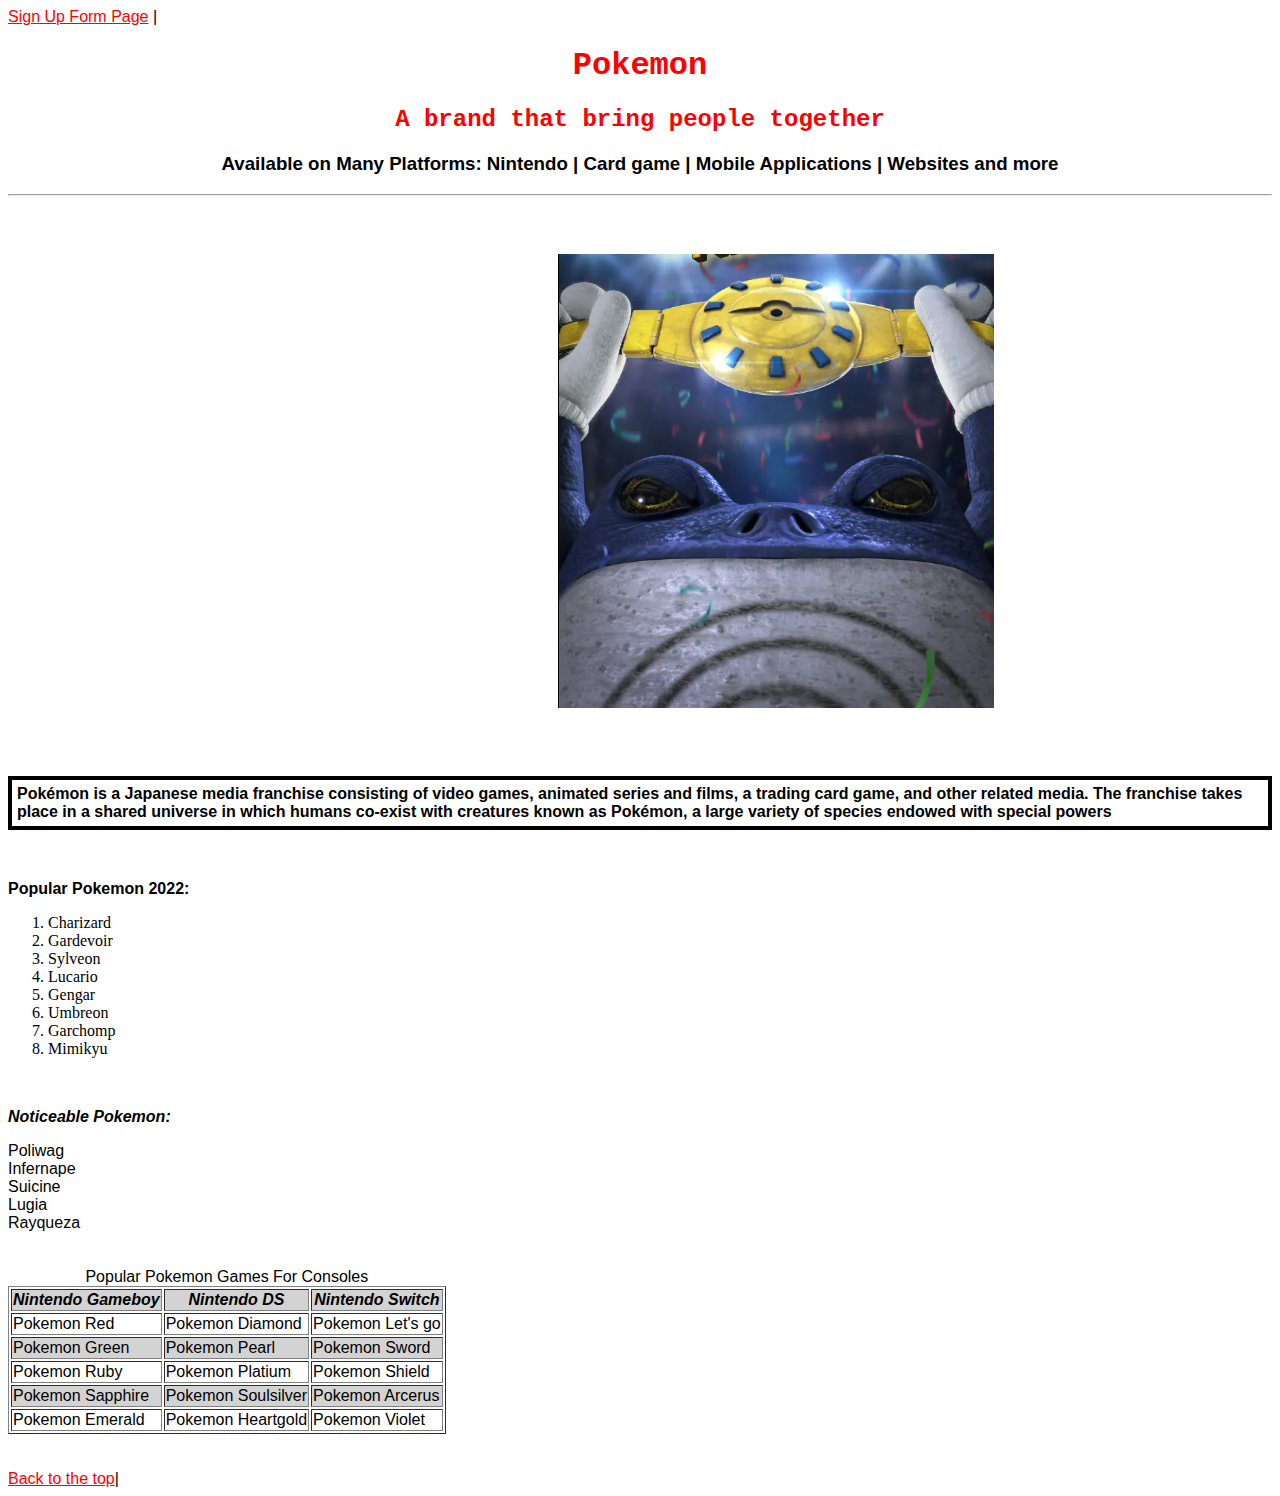
<file: index.html>
<!DOCTYPE html>
<html lang="en">

<head>

  <title>Pokemon Company</title>
  <link rel="stylesheet" href="index.css">

</head>

<body>

  <a href="formpage.html">Sign Up Form Page</a> |

  <a name="pokemon"><h1>Pokemon</h1></a>
  <h2>A brand that bring people together</h2>
  <h3>Available on Many Platforms: Nintendo | Card game | Mobile Applications | Websites and more</h3>
  <hr>
  <img src="images/belt poliwrath.PNG"><br><br>

  <p class="intro">Pokémon is a Japanese media franchise consisting of video games, animated series and films, a trading card game, and other related media. The franchise takes place in a shared universe in which humans co-exist with creatures known as Pokémon, a large variety of species endowed with special powers</p>


  <p><b>Popular Pokemon 2022:</b></p>
  <ol>
    <li>Charizard</li>
    <li>Gardevoir</li>
    <li>Sylveon</li>
    <li>Lucario</li>
    <li>Gengar</li>
    <li>Umbreon</li>
    <li>Garchomp</li>
    <li>Mimikyu</li>
  </ol>

  <br>

  <p><b><i>Noticeable Pokemon:</i></b></p>
  <u1>
    <li>Poliwag</li>
    <li>Infernape</li>
    <li>Suicine</li>
    <li>Lugia</li>
    <li>Rayqueza</li>
  </u1>
</body>

<br><br>


<table border="1"> <!-- start of table definition -->
  <caption> Popular Pokemon Games For Consoles </caption>    <!-- caption definition -->
  <tr>   <!-- start of header row definition -->
      <th class="even"> <i>Nintendo Gameboy</i> </th>    
      <th class="even1"> <i>Nintendo DS</i> </th>
      <th class="even2"> <i>Nintendo Switch</i></th>    
  </tr>  <!-- end of header row definition -->
  <tr>  <!-- start of first row definition -->
      <td> Pokemon Red </td>
      <td> Pokemon Diamond </td>   
      <td> Pokemon Let's go </td>
  </tr>  <!-- end of first row definition -->
  <tr>   <!-- start of last row definition -->
      <td class="even3"> Pokemon Green </td>
      <td class="even4"> Pokemon Pearl </td>
      <td class="even5"> Pokemon Sword</td>   
  </tr> <!-- end of last row definition -->
  <tr>   <!-- start of last row definition -->
    <td> Pokemon Ruby </td>
    <td> Pokemon Platium </td>
    <td> Pokemon Shield</td>    
</tr> <!-- end of last row definition -->
<tr>   <!-- start of last row definition -->
  <td class="even6"> Pokemon Sapphire </td>
  <td class="even7"> Pokemon Soulsilver </td>
  <td class="even8"> Pokemon Arcerus</td>    
</tr> <!-- end of last row definition -->
<tr>   <!-- start of last row definition -->
  <td> Pokemon Emerald </td>
  <td> Pokemon Heartgold </td>
  <td> Pokemon Violet</td>   
</tr> <!-- end of last row definition -->
  </table> <!-- end of table definition -->

  <br><br>

<a href="#pokemon">Back to the top</a>|

</html>
</file>
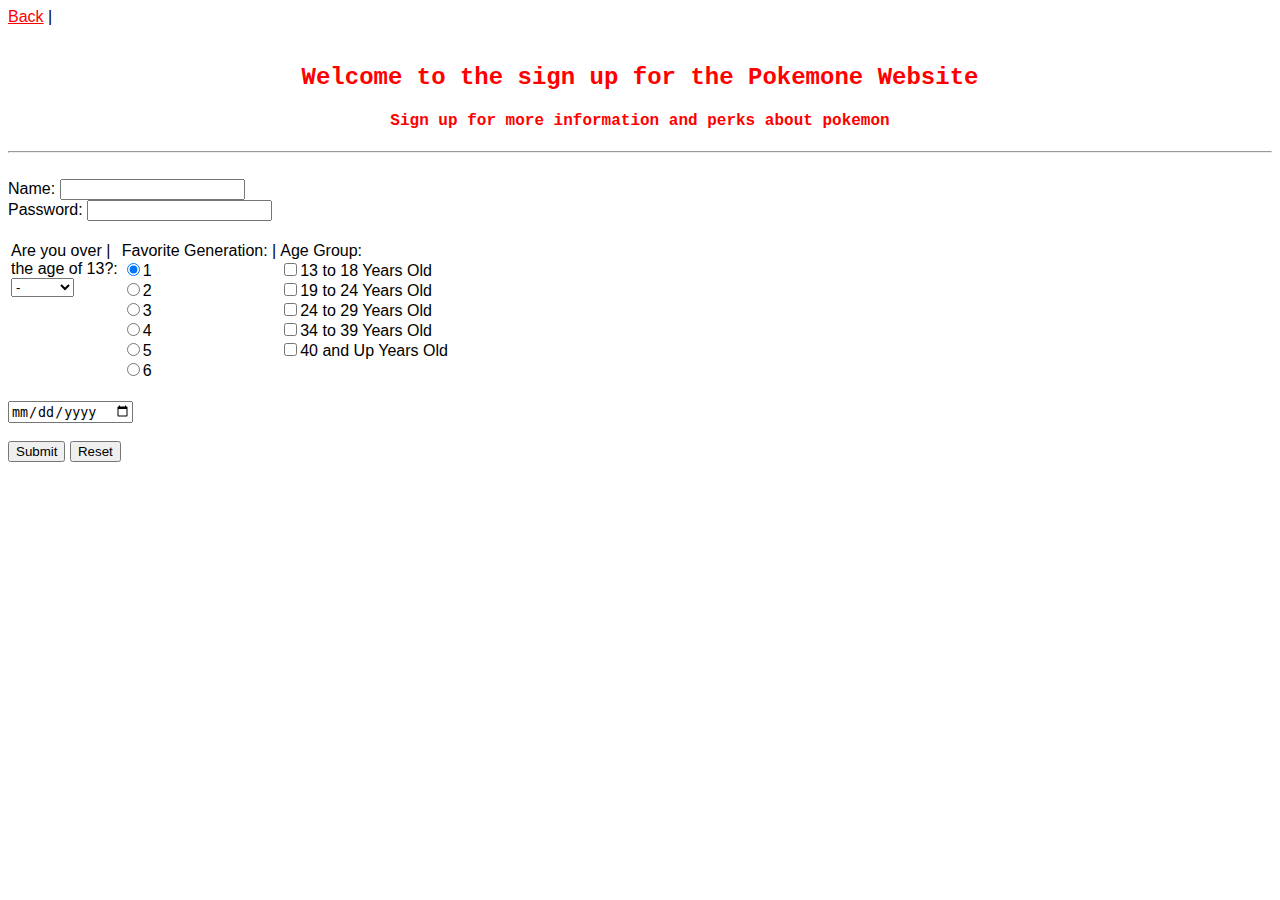
<file: formpage.html>
<!DOCTYPE html>
<html lang="en">
<head>

  <title>Document</title>
  <link rel="stylesheet" href="index.css">

</head>
<body>

  <a href="index.html">Back</a> | <br><br>

  <h2>Welcome to the sign up for the Pokemone Website</h2>
  <h4>Sign up for more information and perks about pokemon</h4>

  <hr><br>


  <form>
    Name: <input type="text" name="name" required="required"><br>
    Password: <input type="password" name="pwd"><br><br>
    <table>
      <tr>
        <td valign="top">
          Are you over    |  <br> 
          the age of 13?:<br>

          <select name="answers">
            <option value="-">-</option>
            <option value="Maybe">Maybe</option>
            <option value="No">No</option>
            <option value="Yes">Yes</option>
          </select>
        </td>
        <td>
          Favorite Generation: |<br>
            <input type="radio" name="pmt" checked>1<br>
            <input type="radio" name="pmt" >2<br>
            <input type="radio" name="pmt" >3<br>
            <input type="radio" name="pmt" >4<br>
            <input type="radio" name="pmt" >5<br>
            <input type="radio" name="pmt" >6
        </td>
        <td valign="top">
            Age Group:<br>
            <input type="checkbox" >13 to 18 Years Old<br>
            <input type="checkbox" >19 to 24 Years Old<br>
            <input type="checkbox" >24 to 29 Years Old<br>
            <input type="checkbox" >34 to 39 Years Old<br>
            <input type="checkbox" >40 and Up Years Old<br>
        </td>          
      </tr>
    </table><br>

    <input type='date' name='customDate'><br><br>

    <input class=submit type="submit" value="Submit">   <input type="reset">



  </form>

  
</body>
</html>
</file>
<file: index.css>
body {
  font-family: helvetica;

}

p{
  font-family: helvetica;
}

h1,h2,h4{
  font-family: 'Courier New';
  color: red;
  text-align: center;
}

h3{
  text-align: center;
}

ul{
  list-style-type: square;
}

ol{
  font-family: lower-roman;
}

a:visited{
  color:green;
}
a:link{
  color:red;
}

img{
  padding-left: 550px;
  margin-bottom: 30px;
  margin-top: 50px;
}

.intro{
  font-weight:bold;
  border: solid 4px black;
  padding-top: 5px;
  padding-bottom: 5px;
  padding-left: 5px;
  padding-right: 5px;
  margin-bottom: 50px;
}

.submit:hover{
  background-color:red;
}

.submit:active{
  background-color: green;
}

.even,.even1,.even2,.even3,.even4,.even5,.even6,.even7,.even8{
  background-color: lightgray;
}
table:hover{
  background-color: lightblue;
}
</file>
